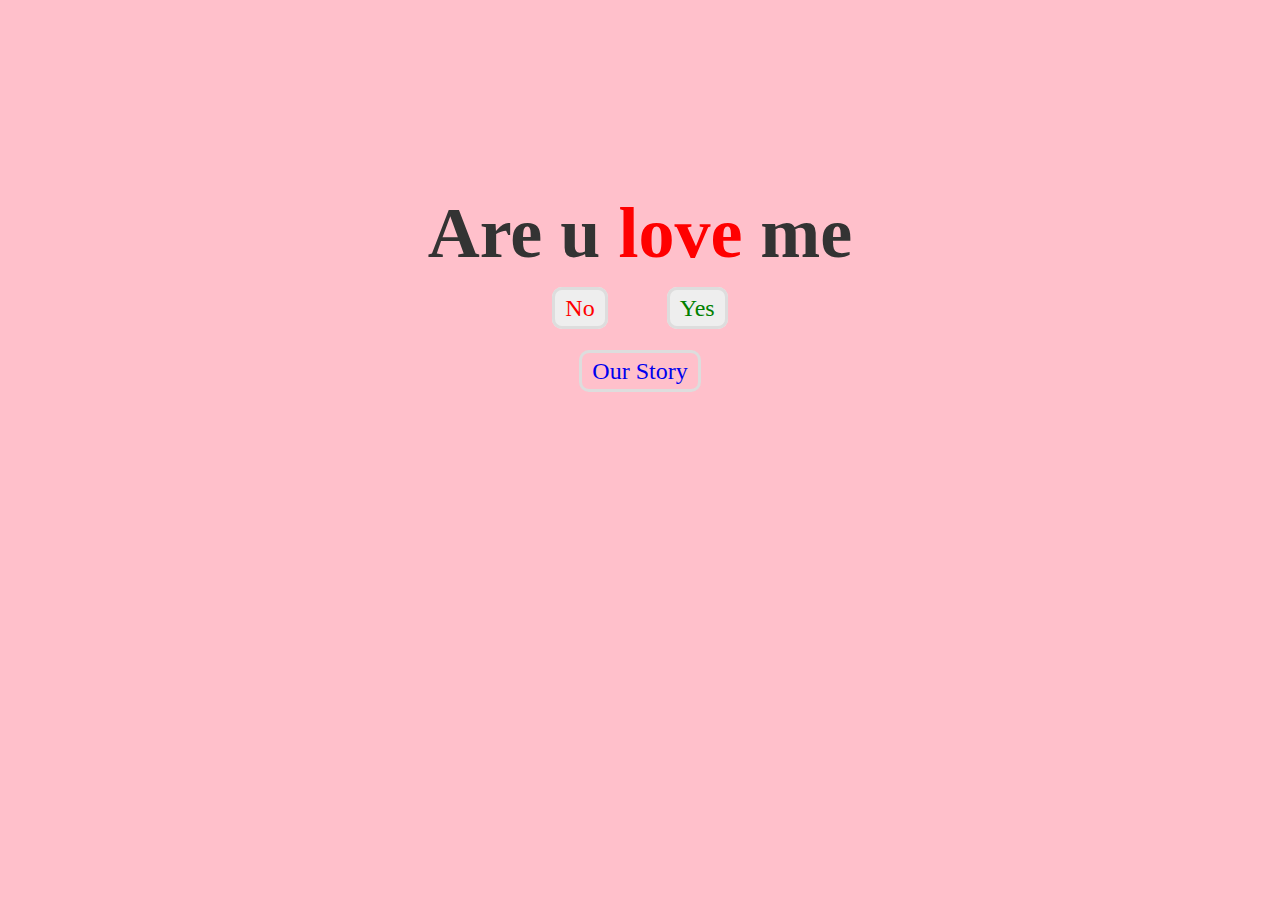
<file: index.html>
<!DOCTYPE html>
<html>

<head>
    <meta charset="utf-8">
    <meta http-equiv="X-UA-Compatible" content="IE=edge">
    <title>Love Expression</title>
    <link rel="stylesheet" href="style.css">
</head>

<body>
    <div class="container">
        <div class="love">
            <h2>Are u <span>love</span> me</h2>
            <a id="no" href="no.html">No</a>
            <a id="yes" href="yes.html">Yes</a><br><br><br>
            <a id="Or Story" href="Our Story.html">Our Story</a>
        </div>
    </div>
</body>

</html>
</file>
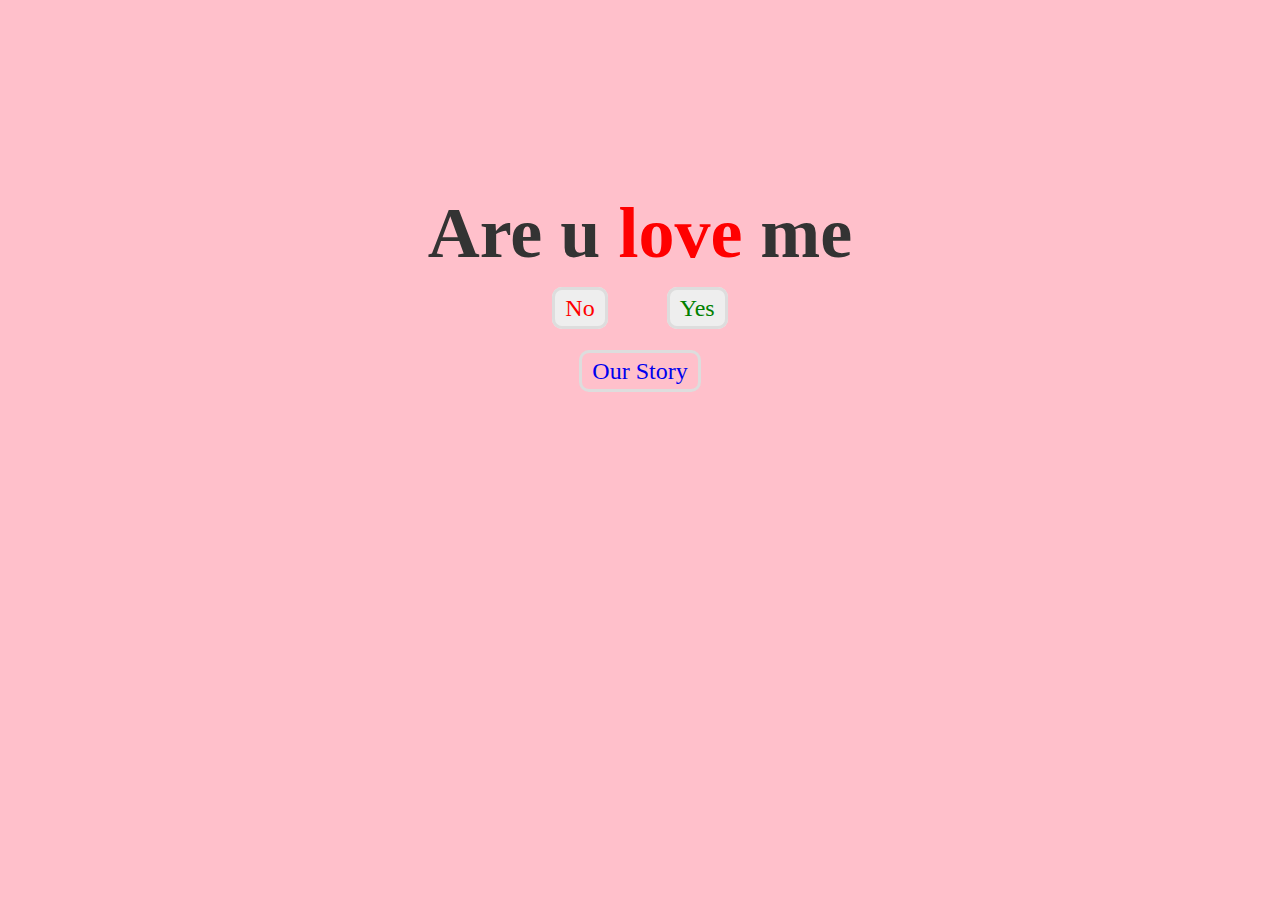
<file: chand.html>
<!DOCTYPE html>
<html>

<head>
    <meta charset="utf-8">
    <meta http-equiv="X-UA-Compatible" content="IE=edge">
    <title>Love Expression</title>
    <link rel="stylesheet" href="style.css">
</head>

<body>
    <div class="container">
        <div class="love">
            <h2>Are u <span>love</span> me</h2>
            <a id="no" href="no.html">No</a>
            <a id="yes" href="yes.html">Yes</a><br><br><br>
            <a id="Or Story" href="Our Story.html">Our Story</a>
        </div>
    </div>
</body>

</html>
</file>
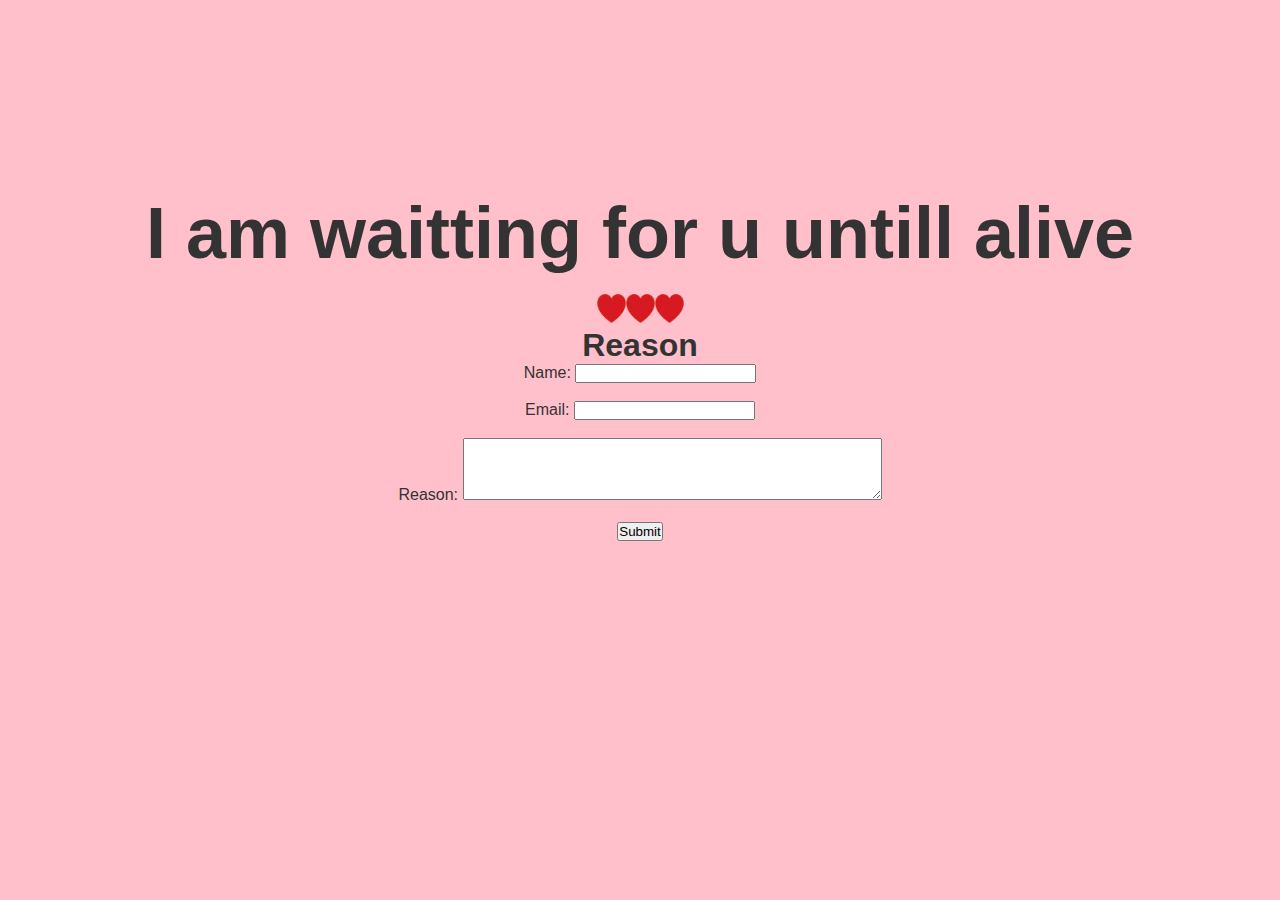
<file: no.html>
<!DOCTYPE html>
<html>

<head>
    <meta charset="utf-8">
    <meta http-equiv="X-UA-Compatible" content="IE=edge">
    <title>No mood</title>
    <link rel="stylesheet" href="style.css">
    <style>
        body {
            font-family: Arial, sans-serif;
        }
        
        .question {
            font-weight: bold;
            cursor: pointer;
        }
        
        .answer {
            display: none;
            margin-bottom: 10px;
        }
        
        .answer.visible {
            display: block;
        }
    </style>
</head>

<body>

    <div class="container">
        <div class="yes">
            <h2>I am waitting for u untill alive</h2>
            <img src="heart.png" alt=" "><img src="heart.png" alt=" "><img src="heart.png" alt=" ">

            <h1>Reason</h1>

            <form action="submit_feedback.php" method="post">
                <label for="name">Name:</label>
                <input type="text" id="name" name="name" required><br><br>

                <label for="email">Email:</label>
                <input type="email" id="email" name="email" required><br><br>

                <label for="Reason">Reason:</label>
                <textarea id="feedback" name="feedback" rows="4" cols="50" required></textarea><br><br>

                <input type="submit" value="Submit">
            </form>

</body>

</html>

</div>
</div>
</body>

</html>
</file>
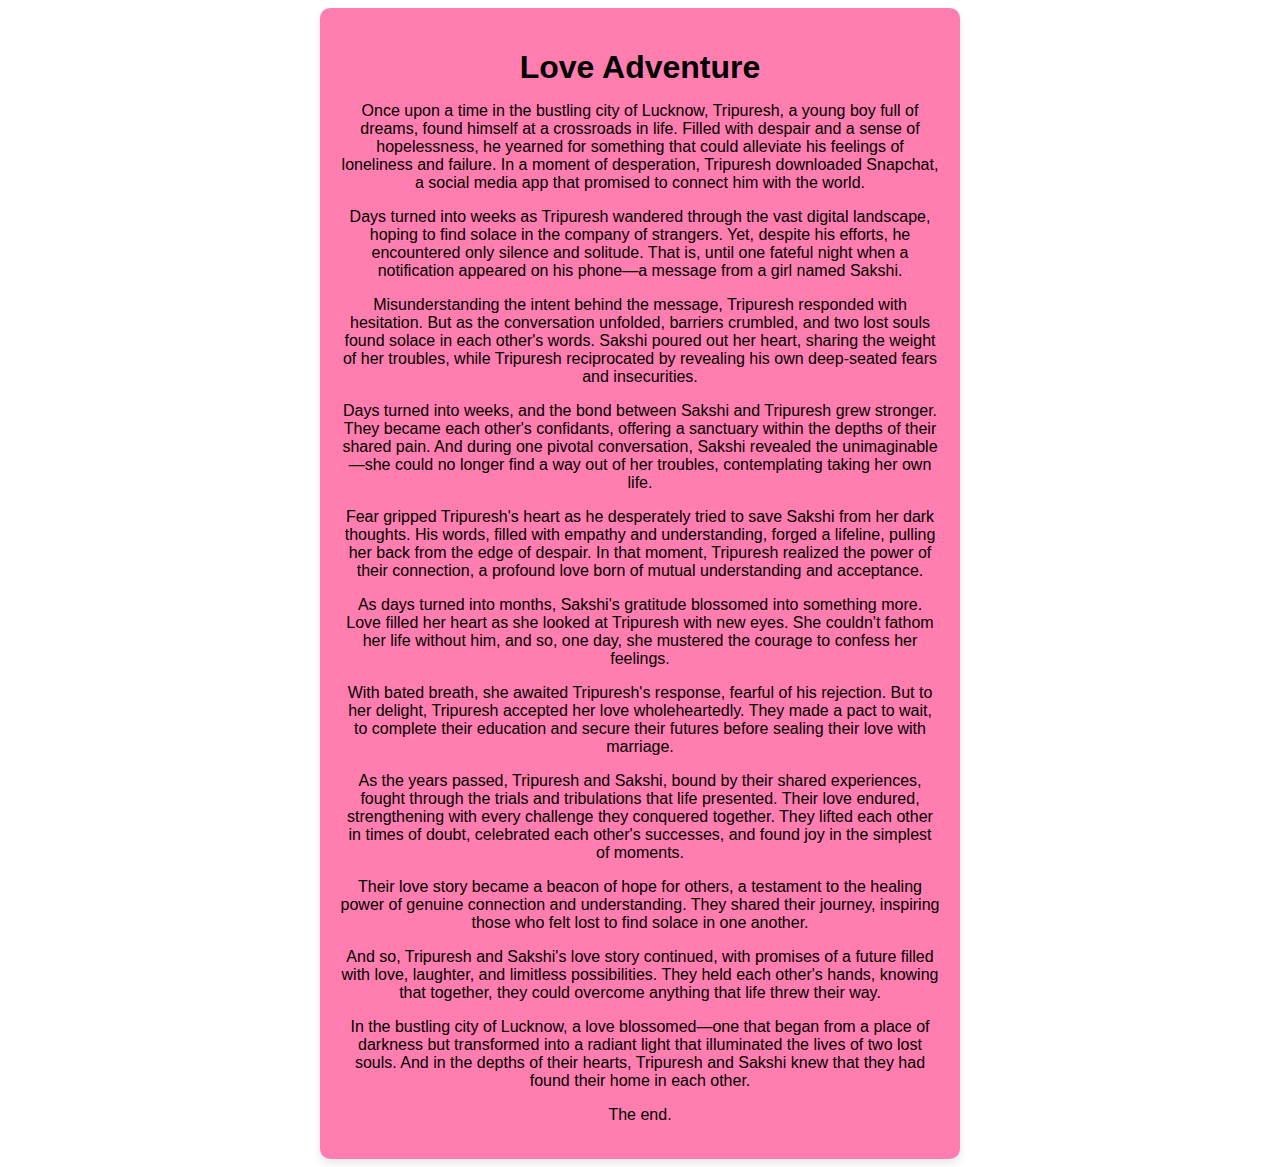
<file: Our Story.html>
<!DOCTYPE html>
<html>

<head>
    <title>Love Adventure</title>
    <style>
        body {
            font-family: Arial, sans-serif;
            text-align: center;
            background-image: url("https://cdn.wallpapersafari.com/70/3/AdBRev.jpg");
            /* Replace with your romantic background image */
            background-size: cover;
            background-position: center;
            background-attachment: fixed;
        }
        
        #game-container {
            max-width: 600px;
            margin: 0 auto;
            padding-top: 50px;
            background-color: rgba(255, 93, 155, 0.8);
            /* Semi-transparent white background */
            border-radius: 10px;
            box-shadow: 0 4px 8px rgba(0, 0, 0, 0.1);
            padding: 20px;
        }
        
        h1,
        p,
        button {
            margin-bottom: 15px;
        }
        
        img {
            max-width: 100%;
            height: auto;
            border-radius: 10px;
            margin-bottom: 10px;
        }
    </style>
</head>

<body>
    <div id="game-container">
        <h1><b>Love Adventure</b></h1>
        <p>Once upon a time in the bustling city of Lucknow, Tripuresh, a young boy full of dreams, found himself at a crossroads in life. Filled with despair and a sense of hopelessness, he yearned for something that could alleviate his feelings of loneliness
            and failure. In a moment of desperation, Tripuresh downloaded Snapchat, a social media app that promised to connect him with the world.</p>
        <p>Days turned into weeks as Tripuresh wandered through the vast digital landscape, hoping to find solace in the company of strangers. Yet, despite his efforts, he encountered only silence and solitude. That is, until one fateful night when a notification
            appeared on his phone—a message from a girl named Sakshi.</p>
        <p>Misunderstanding the intent behind the message, Tripuresh responded with hesitation. But as the conversation unfolded, barriers crumbled, and two lost souls found solace in each other's words. Sakshi poured out her heart, sharing the weight of
            her troubles, while Tripuresh reciprocated by revealing his own deep-seated fears and insecurities.</p>
        <p>Days turned into weeks, and the bond between Sakshi and Tripuresh grew stronger. They became each other's confidants, offering a sanctuary within the depths of their shared pain. And during one pivotal conversation, Sakshi revealed the unimaginable—she
            could no longer find a way out of her troubles, contemplating taking her own life.</p>
        <p>Fear gripped Tripuresh's heart as he desperately tried to save Sakshi from her dark thoughts. His words, filled with empathy and understanding, forged a lifeline, pulling her back from the edge of despair. In that moment, Tripuresh realized the
            power of their connection, a profound love born of mutual understanding and acceptance.</p>
        <p>As days turned into months, Sakshi's gratitude blossomed into something more. Love filled her heart as she looked at Tripuresh with new eyes. She couldn't fathom her life without him, and so, one day, she mustered the courage to confess her feelings.</p>
        <p>With bated breath, she awaited Tripuresh's response, fearful of his rejection. But to her delight, Tripuresh accepted her love wholeheartedly. They made a pact to wait, to complete their education and secure their futures before sealing their
            love with marriage.</p>
        <p>As the years passed, Tripuresh and Sakshi, bound by their shared experiences, fought through the trials and tribulations that life presented. Their love endured, strengthening with every challenge they conquered together. They lifted each other
            in times of doubt, celebrated each other's successes, and found joy in the simplest of moments.</p>
        <p>Their love story became a beacon of hope for others, a testament to the healing power of genuine connection and understanding. They shared their journey, inspiring those who felt lost to find solace in one another.</p>
        <p>And so, Tripuresh and Sakshi's love story continued, with promises of a future filled with love, laughter, and limitless possibilities. They held each other's hands, knowing that together, they could overcome anything that life threw their way.
        </p>
        <p>In the bustling city of Lucknow, a love blossomed—one that began from a place of darkness but transformed into a radiant light that illuminated the lives of two lost souls. And in the depths of their hearts, Tripuresh and Sakshi knew that they
            had found their home in each other.</p>
        <p>The end.</p>
    </div>
</body>

</html>
</file>
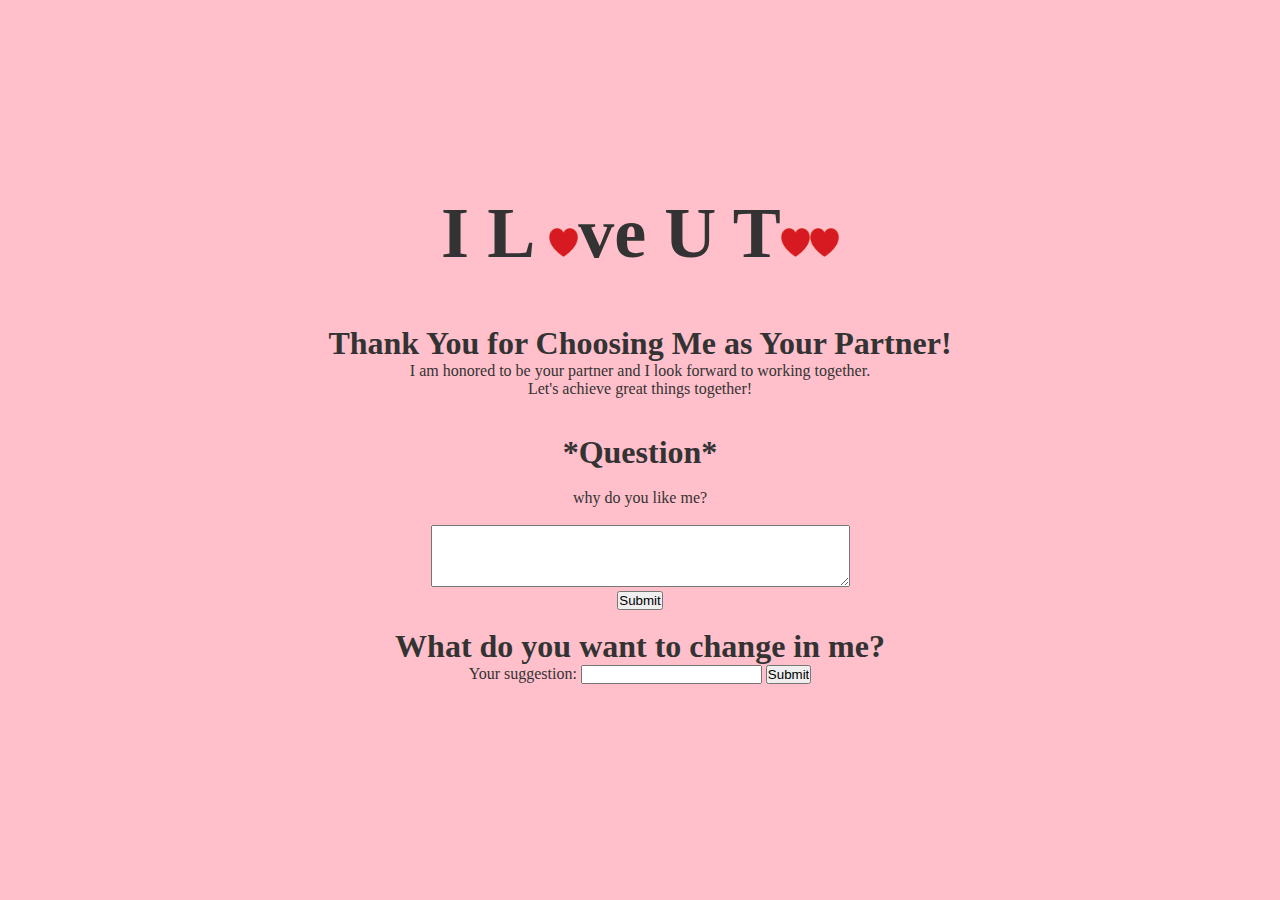
<file: yes.html>
<!DOCTYPE html>
<html>

<head>
    <meta charset="utf-8">
    <meta http-equiv="X-UA-Compatible" content="IE=edge">
    <title>Yes mood</title>
    <link rel="stylesheet" href="style.css">
</head>

<body>
    <div class="container">
        <div class="yes">
            <h2>I L
                <img src="heart.png" alt=" ">ve U T<img src="heart.png" alt=" "><img src="heart.png" alt=" "></h2>
            <div style="text-align: center; margin-top: 50px;">
                <h1>Thank You for Choosing Me as Your Partner!</h1>
                <p>I am honored to be your partner and I look forward to working together.</p>
                <p>Let's achieve great things together!</p>
            </div><br><br>


            <h1>*Question*</h1>
            <form id="questionForm"><br>
                <label for="question">why do you like me?</label><br><br>
                <textarea id="question" name="question" rows="4" cols="50" required></textarea><br>
                <button type="submit">Submit</button>
            </form>

            <script>
                // You can add JavaScript code here to handle the form submission if needed.
                document.getElementById("questionForm").addEventListener("submit", function(event) {
                    event.preventDefault(); // Prevent the default form submission behavior.

                    // Get the value entered in the textarea.
                    const questionText = document.getElementById("question").value;

                    // You can handle the data, such as sending it to a server or displaying it on the page.
                    // For this example, let's simply show an alert with the question.
                    alert("You asked: " + questionText);

                    // Optionally, you can clear the textarea after submission.
                    document.getElementById("question").value = "";
                });
            </script><br>


            <h1>What do you want to change in me?</h1>
            <form action="#" method="post">
                <label for="change_input">Your suggestion:</label>
                <input type="text" id="change_input" name="change" required>
                <input type="submit" value="Submit">
            </form>
            <br><br>


</body>
</div>
</div>
</body>

</html>
</file>
<file: style.css>
* {
    padding: 0;
    margin: 0;
    outline: 0;
}

.container {
    height: 100vh;
    width: 100vw;
    text-align: center;
    color: #333;
    background: pink;
}

.love,
.yes,
.no {
    padding-top: 15%;
}

.love span {
    color: red;
}

h2 {
    font-size: 72px;
    margin-bottom: 20px;
}

a {
    font-size: 24px;
    text-decoration: none;
    padding: 5px 10px;
    margin-top: 20px;
    border: 3px solid #ddd;
    border-radius: 10px;
}

#no {
    color: red;
    background: #eee;
    margin-right: 55px;
}

#yes {
    color: green;
    background: #eee;
}

.yes img {
    height: 29px;
    width: 29px;
    animation: image 4s linear infinite;
}

@keyframes image {
    0% {
        transform: scale(.5);
    }
    50% {
        transform: scale(1.5);
    }
    100% {
        transform: scale(.5);
    }
</file>
